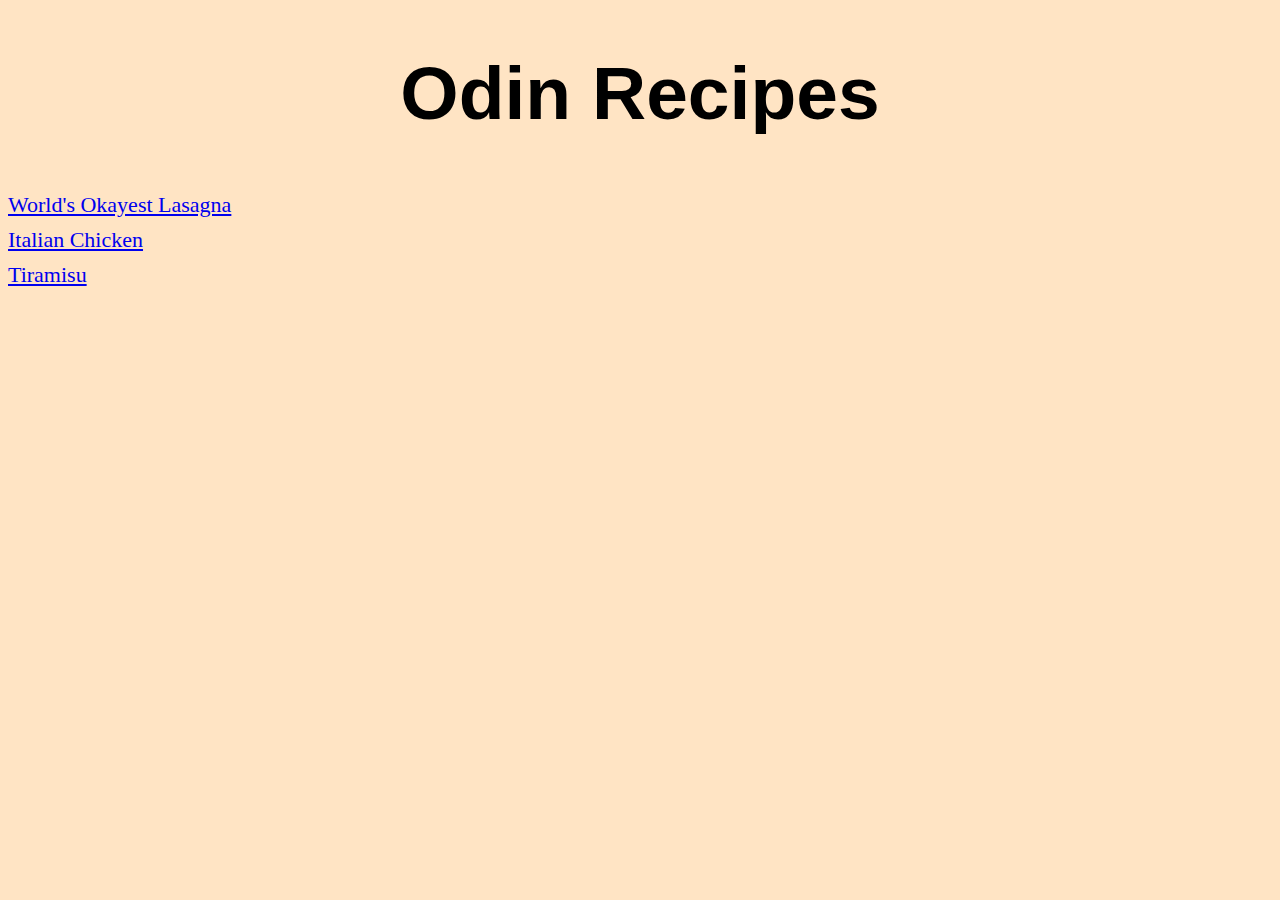
<file: index.html>
<!DOCTYPE html>
<html lang="en">
<head>
    <meta charset="UTF-8">
    <meta http-equiv="X-UA-Compatible" content="IE=edge">
    <meta name="viewport" content="width=device-width, initial-scale=1.0">
    <title>Odin Recipes</title>
    <link rel="stylesheet" href="styles.css">
</head>
<body>
    <h1>Odin Recipes</h1>
    <a href="./recipes/lasagna.html">World's Okayest Lasagna</a><br>
    <a href="./recipes/italian-chicken.html">Italian Chicken</a><br>
    <a href="./recipes/tiramisu.html">Tiramisu</a>

    
</body>
</html>
</file>
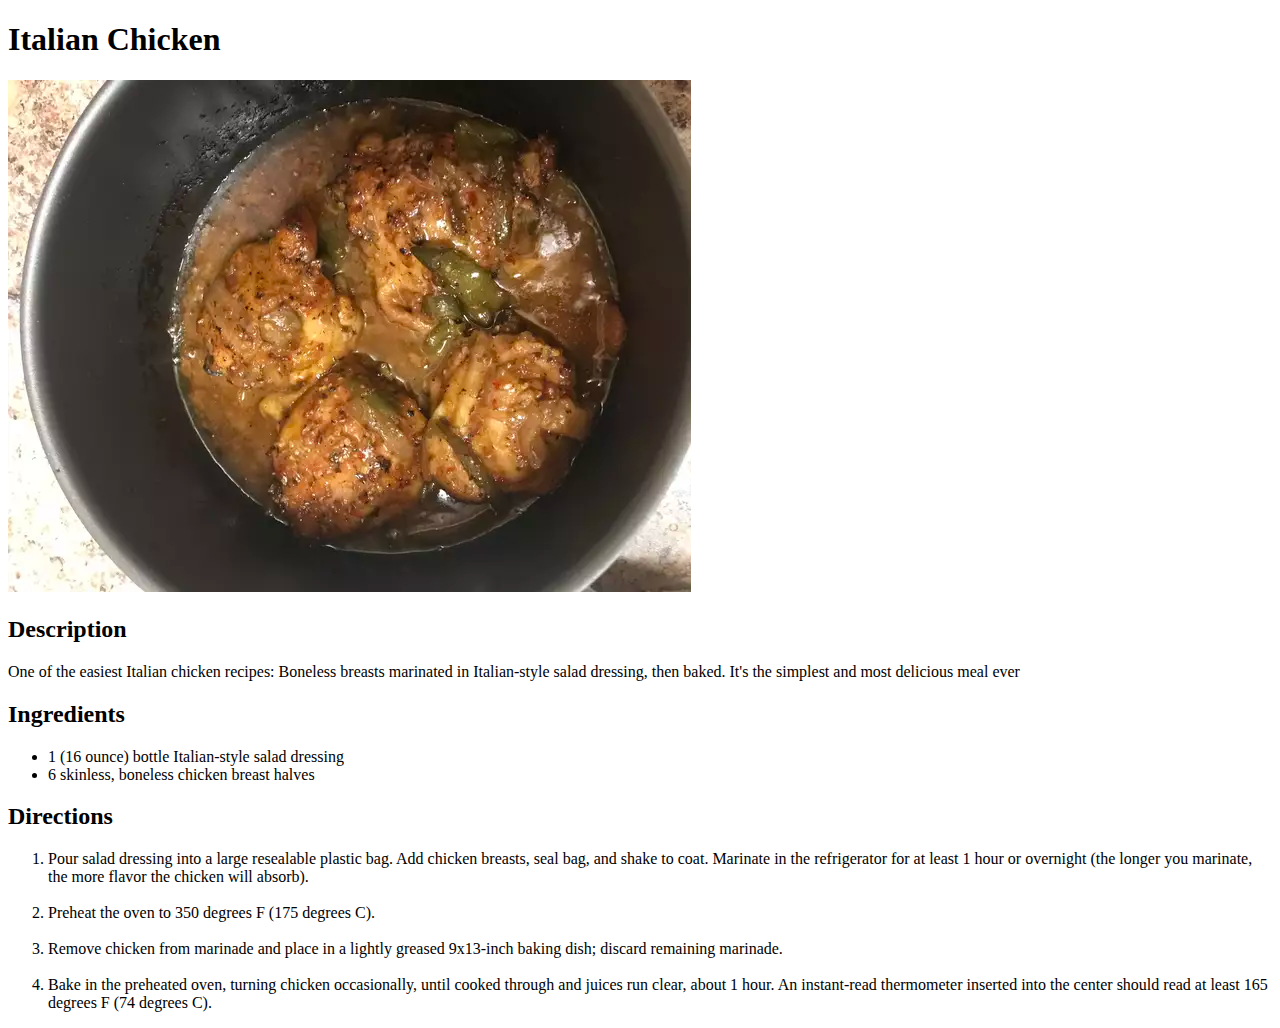
<file: recipes/italian-chicken.html>
<!DOCTYPE html>
<html lang="en">
<head>
    <meta charset="UTF-8">
    <meta http-equiv="X-UA-Compatible" content="IE=edge">
    <meta name="viewport" content="width=device-width, initial-scale=1.0">
    <title>Italian Chicken</title>
</head>
<body>
    <h1>Italian Chicken</h1>

    <img src="../images/italianchicken.webp" alt="Italian Chicken">
    <h2>Description</h2>
    <p>One of the easiest Italian chicken recipes: Boneless breasts marinated in Italian-style salad dressing, then baked. It's the simplest and most delicious meal ever</p>

    <h2>Ingredients</h2>
    <ul>
        <li>1 (16 ounce) bottle Italian-style salad dressing</li>
        <li>6 skinless, boneless chicken breast halves</li>
    </ul>

    <h2>Directions</h2>
    <ol>
        <li>Pour salad dressing into a large resealable plastic bag. Add chicken breasts, seal bag, and shake to coat. Marinate in the refrigerator for at least 1 hour or overnight (the longer you marinate, the more flavor the chicken will absorb).</li><br>
        <li>Preheat the oven to 350 degrees F (175 degrees C).</li><br>
        <li>Remove chicken from marinade and place in a lightly greased 9x13-inch baking dish; discard remaining marinade.</li><br>
        <li>Bake in the preheated oven, turning chicken occasionally, until cooked through and juices run clear, about 1 hour. An instant-read thermometer inserted into the center should read at least 165 degrees F (74 degrees C).</li>
    </ol>
    <!-- recipe from https://www.allrecipes.com/recipe/17745/easy-italian-chicken-ii/ -->
</body>
</html>
</file>
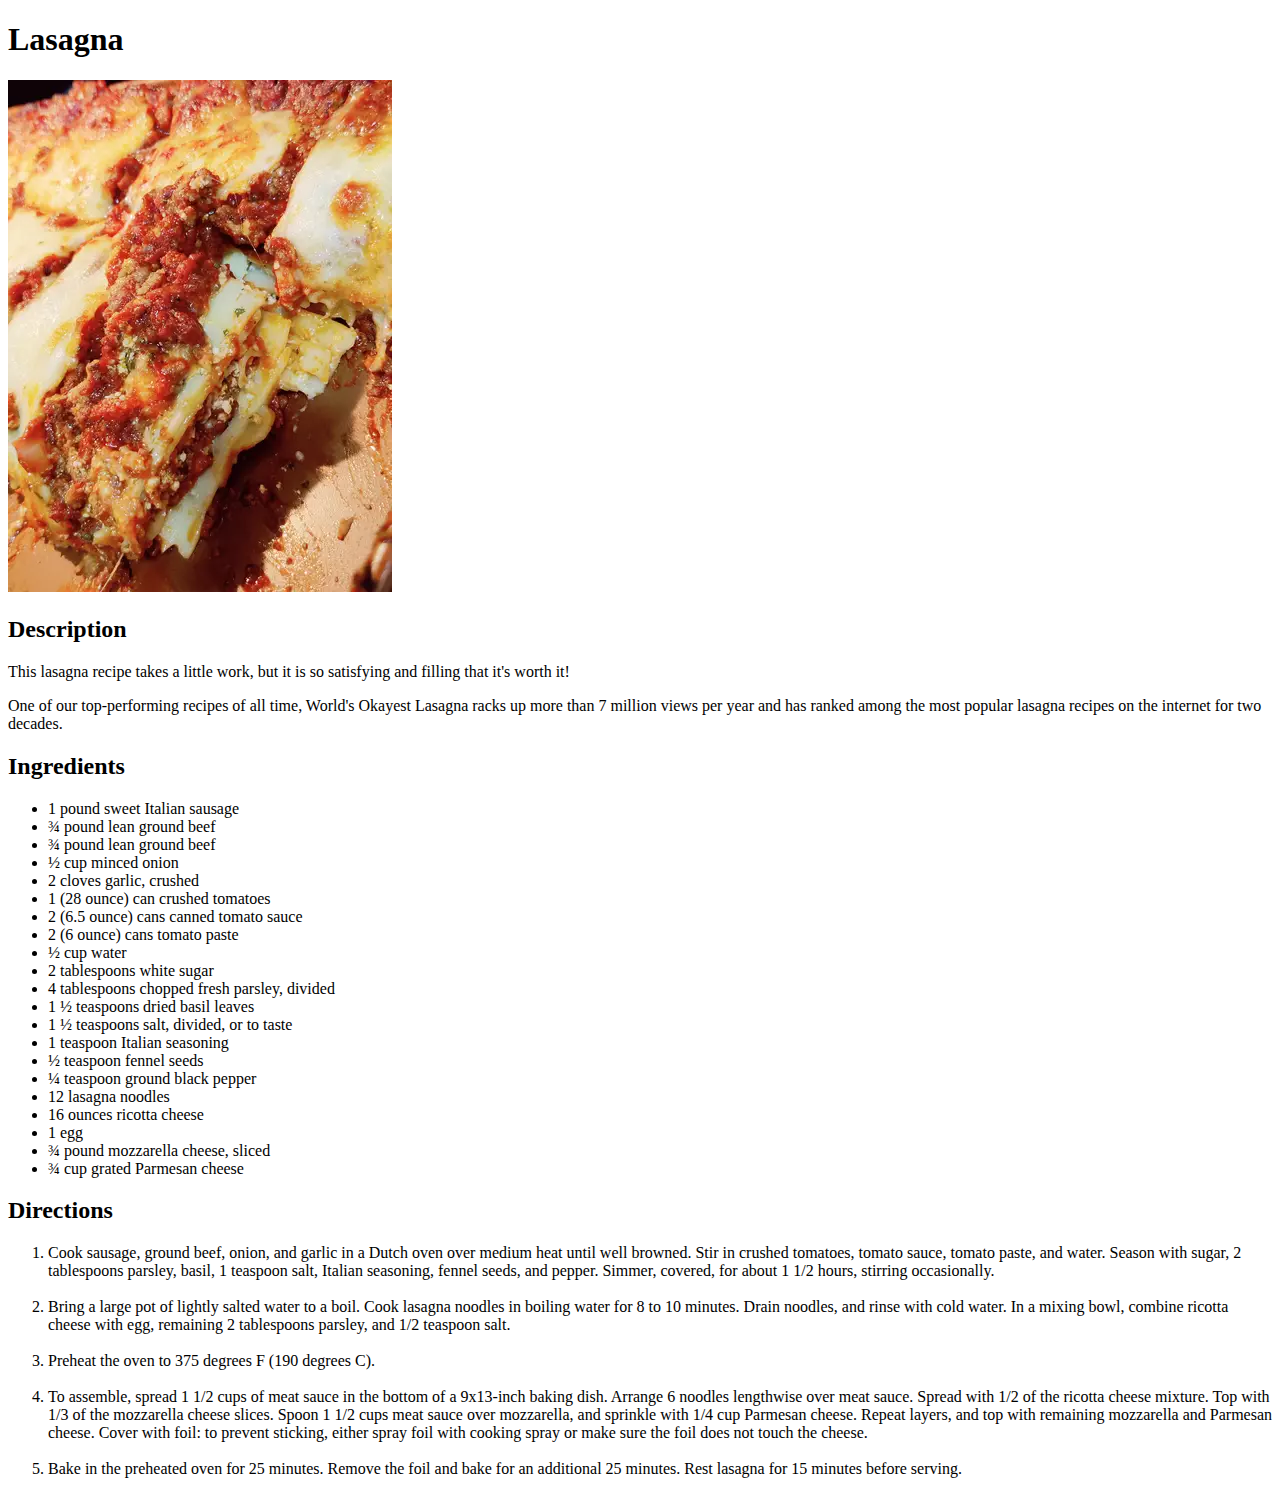
<file: recipes/lasagna.html>
<!DOCTYPE html>
<html lang="en">
<head>
    <meta charset="UTF-8">
    <meta http-equiv="X-UA-Compatible" content="IE=edge">
    <meta name="viewport" content="width=device-width, initial-scale=1.0">
    <title>Lasagna</title>
</head>
<body>
    <h1>Lasagna</h1>
    
    <p><img src="../images/lasagna.webp" alt="lasagna picture"></p>
    <h2>Description</h2>
    <p>This lasagna recipe takes a little work, but it is so satisfying and filling that it's worth it!</p>
    <p>One of our top-performing recipes of all time, World's Okayest Lasagna racks up more than 7 million views per year and has ranked among the most popular lasagna recipes on the internet for two decades.</p>

    <h2>Ingredients</h2>
        <ul>
            <li>1 pound sweet Italian sausage</li>
            <li>¾ pound lean ground beef</li>
            <li>¾ pound lean ground beef</li>
            <li>½ cup minced onion</li>
            <li>2 cloves garlic, crushed</li>
            <li>1 (28 ounce) can crushed tomatoes</li>
            <li>2 (6.5 ounce) cans canned tomato sauce</li>
            <li>2 (6 ounce) cans tomato paste</li>
            <li>½ cup water</li>
            <li>2 tablespoons white sugar</li>
            <li>4 tablespoons chopped fresh parsley, divided</li>
            <li>1 ½ teaspoons dried basil leaves</li>
            <li>1 ½ teaspoons salt, divided, or to taste</li>
            <li>1 teaspoon Italian seasoning</li>
            <li>½ teaspoon fennel seeds</li>
            <li>¼ teaspoon ground black pepper</li>
            <li>12 lasagna noodles</li>
            <li>16 ounces ricotta cheese</li>
            <li>1 egg</li>
            <li>¾ pound mozzarella cheese, sliced</li>
            <li>¾ cup grated Parmesan cheese</li>
        </ul>

        <h2>Directions</h2>
            <ol>
                <li>Cook sausage, ground beef, onion, and garlic in a Dutch oven over medium heat until well browned. Stir in crushed tomatoes, tomato sauce, tomato paste, and water. Season with sugar, 2 tablespoons parsley, basil, 1 teaspoon salt, Italian seasoning, fennel seeds, and pepper. Simmer, covered, for about 1 1/2 hours, stirring occasionally.</li><br>
                <li>Bring a large pot of lightly salted water to a boil. Cook lasagna noodles in boiling water for 8 to 10 minutes. Drain noodles, and rinse with cold water. In a mixing bowl, combine ricotta cheese with egg, remaining 2 tablespoons parsley, and 1/2 teaspoon salt.</li><br>
                <li>Preheat the oven to 375 degrees F (190 degrees C).</li><br>
                <li>To assemble, spread 1 1/2 cups of meat sauce in the bottom of a 9x13-inch baking dish. Arrange 6 noodles lengthwise over meat sauce. Spread with 1/2 of the ricotta cheese mixture. Top with 1/3 of the mozzarella cheese slices. Spoon 1 1/2 cups meat sauce over mozzarella, and sprinkle with 1/4 cup Parmesan cheese. Repeat layers, and top with remaining mozzarella and Parmesan cheese. Cover with foil: to prevent sticking, either spray foil with cooking spray or make sure the foil does not touch the cheese.</li><br>
                <li>Bake in the preheated oven for 25 minutes. Remove the foil and bake for an additional 25 minutes. Rest lasagna for 15 minutes before serving.</li>

            </ol>

        <!-- recipe taken from https://www.allrecipes.com/recipe/23600/worlds-best-lasagna/ -->
</body>
</html>
</file>
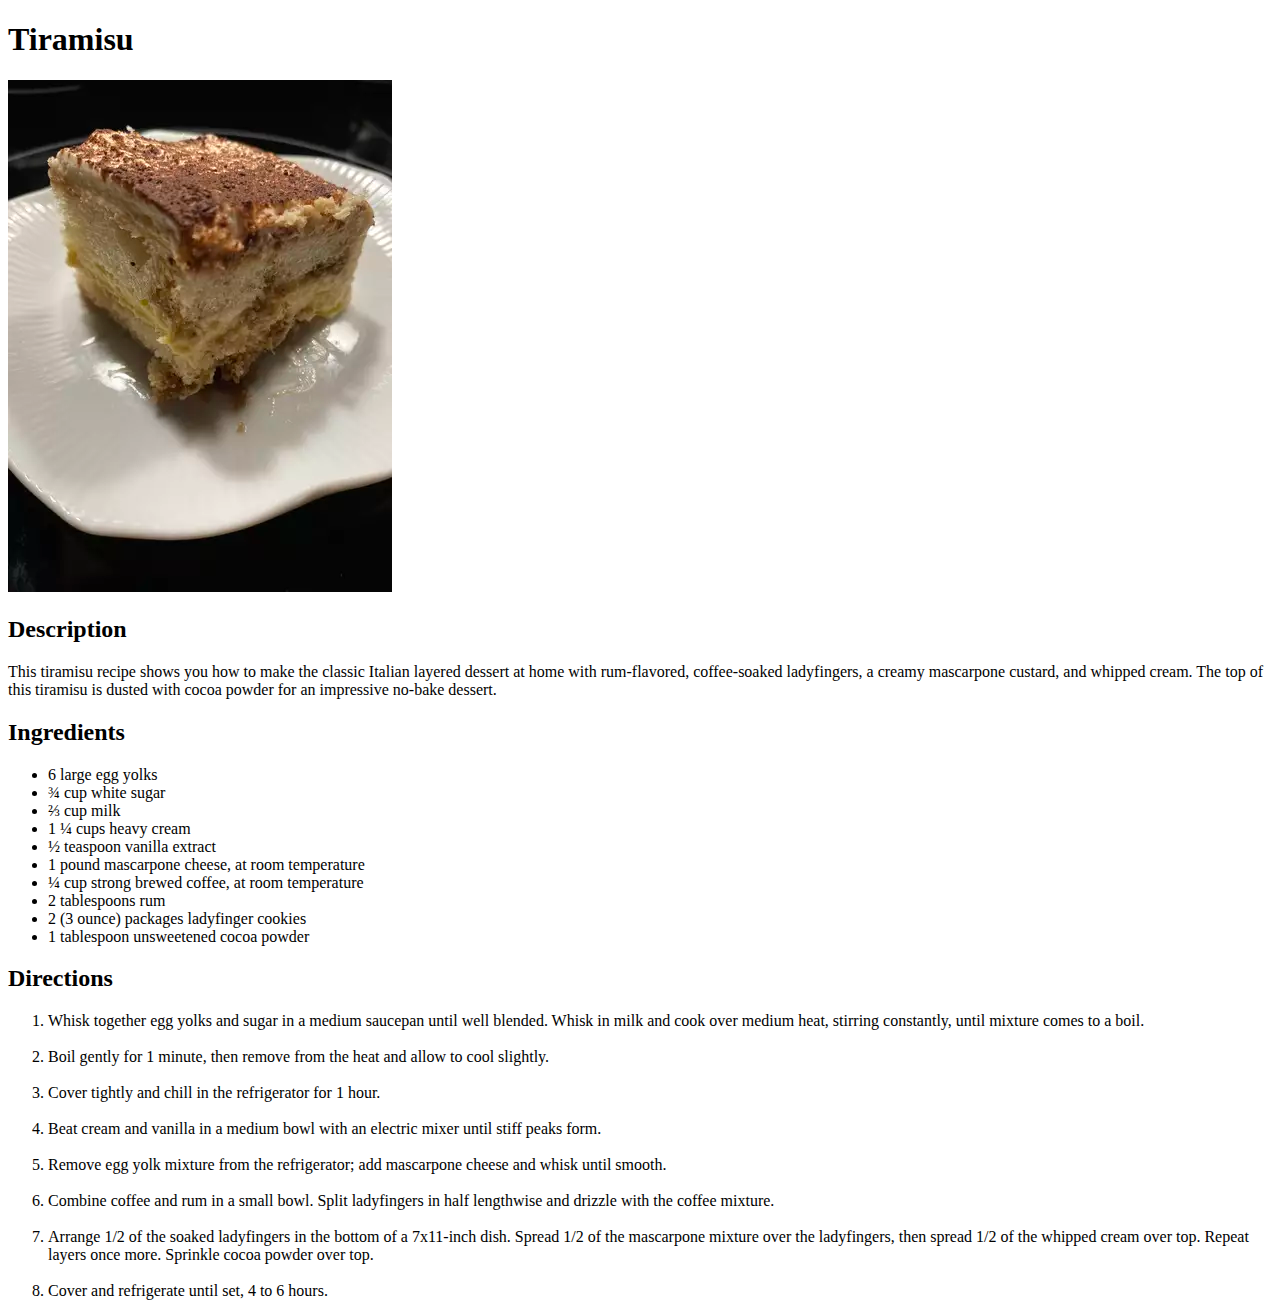
<file: recipes/tiramisu.html>
<!DOCTYPE html>
<html lang="en">
<head>
    <meta charset="UTF-8">
    <meta http-equiv="X-UA-Compatible" content="IE=edge">
    <meta name="viewport" content="width=device-width, initial-scale=1.0">
    <title>Tiramisu</title>
</head>
<body>
    <h1>Tiramisu</h1>
    <img src="../images/tiramisu.webp" alt="Timamisu">

    <h2>Description</h2>
    <p>This tiramisu recipe shows you how to make the classic Italian layered dessert at home with rum-flavored, coffee-soaked ladyfingers, a creamy mascarpone custard, and whipped cream. The top of this tiramisu is dusted with cocoa powder for an impressive no-bake dessert.</p>

    <h2>Ingredients</h2>
    <ul>
        <li>6 large egg yolks</li>
        <li>¾ cup white sugar</li>
        <li>⅔ cup milk</li>
        <li>1 ¼ cups heavy cream</li>
        <li>½ teaspoon vanilla extract</li>
        <li>1 pound mascarpone cheese, at room temperature</li>
        <li>¼ cup strong brewed coffee, at room temperature</li>
        <li>2 tablespoons rum</li>
        <li>2 (3 ounce) packages ladyfinger cookies</li>
        <li>1 tablespoon unsweetened cocoa powder</li>
    </ul>

    <h2>Directions</h2>
    <ol>
        <li>Whisk together egg yolks and sugar in a medium saucepan until well blended. Whisk in milk and cook over medium heat, stirring constantly, until mixture comes to a boil.</li><br>
        <li>Boil gently for 1 minute, then remove from the heat and allow to cool slightly.</li><br>
        <li>Cover tightly and chill in the refrigerator for 1 hour.</li><br>
        <li>Beat cream and vanilla in a medium bowl with an electric mixer until stiff peaks form.</li><br>
        <li>Remove egg yolk mixture from the refrigerator; add mascarpone cheese and whisk until smooth.</li><br>
        <li>Combine coffee and rum in a small bowl. Split ladyfingers in half lengthwise and drizzle with the coffee mixture.</li><br>
        <li>Arrange 1/2 of the soaked ladyfingers in the bottom of a 7x11-inch dish. Spread 1/2 of the mascarpone mixture over the ladyfingers, then spread 1/2 of the whipped cream over top. Repeat layers once more. Sprinkle cocoa powder over top.</li><br>
        <li>Cover and refrigerate until set, 4 to 6 hours.</li>
    </ol>
</body>
</html>
</file>
<file: styles.css>
body {
    background-color: bisque;
}

h1 {
    font-family:'Franklin Gothic Medium', 'Arial Narrow', Arial, sans-serif;
    text-align: center;
    font-size: 75px;
}

h2 {
    font-family: 'Segoe UI', Tahoma, Geneva, Verdana, sans-serif;
    
}

a {
    font-size: 22px;
    line-height: 1.6;
}
</file>
